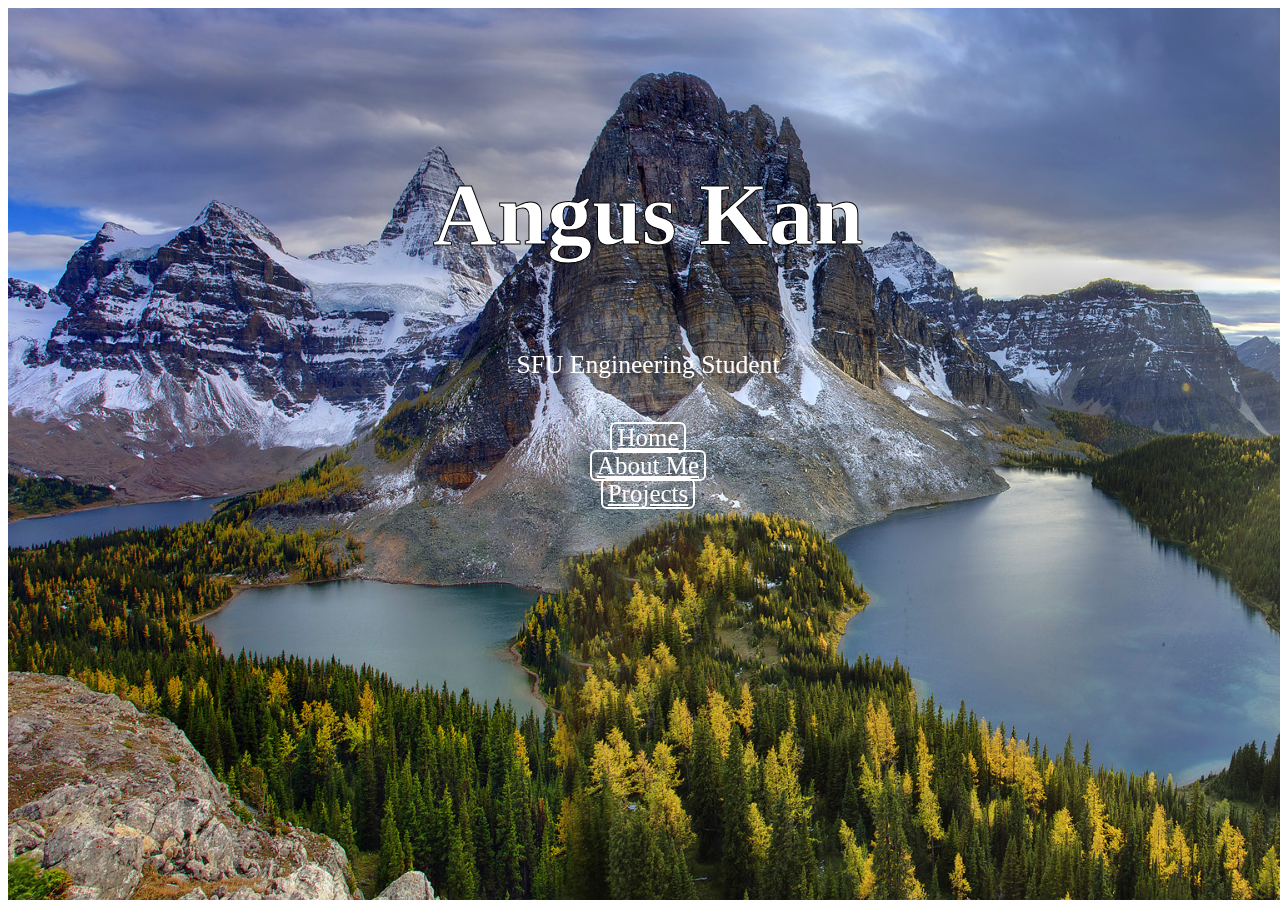
<file: index.html>
<!DOCTYPE html>
<html>
<head>
	<link rel="stylesheet" type="text/css" href="css/style.css">
	<link rel="stylesheet" href="https://stackpath.bootstrapcdn.com/bootstrap/4.1.3/css/bootstrap.min.css" integrity="sha384-MCw98/SFnGE8fJT3GXwEOngsV7Zt27NXFoaoApmYm81iuXoPkFOJwJ8ERdknLPMO" crossorigin="anonymous">
	<title></title>
</head>
<body>
	<div class = "jumbotron">
		<div class = "container">
			<h1>Angus Kan</h1>
			<p>SFU Engineering Student</p>
		</div>
		<div class = "container">
			<row class = "nav">
				<div><a class = "button" href = "index.html">Home</a></div>
				<div><a class = "button" href = "aboutme.html">About Me </a></div>
				<div><a class = "button" href = "projects.html" >Projects </a></div>
			</row>
		</div>
	</div>
</body>
</html>
</file>
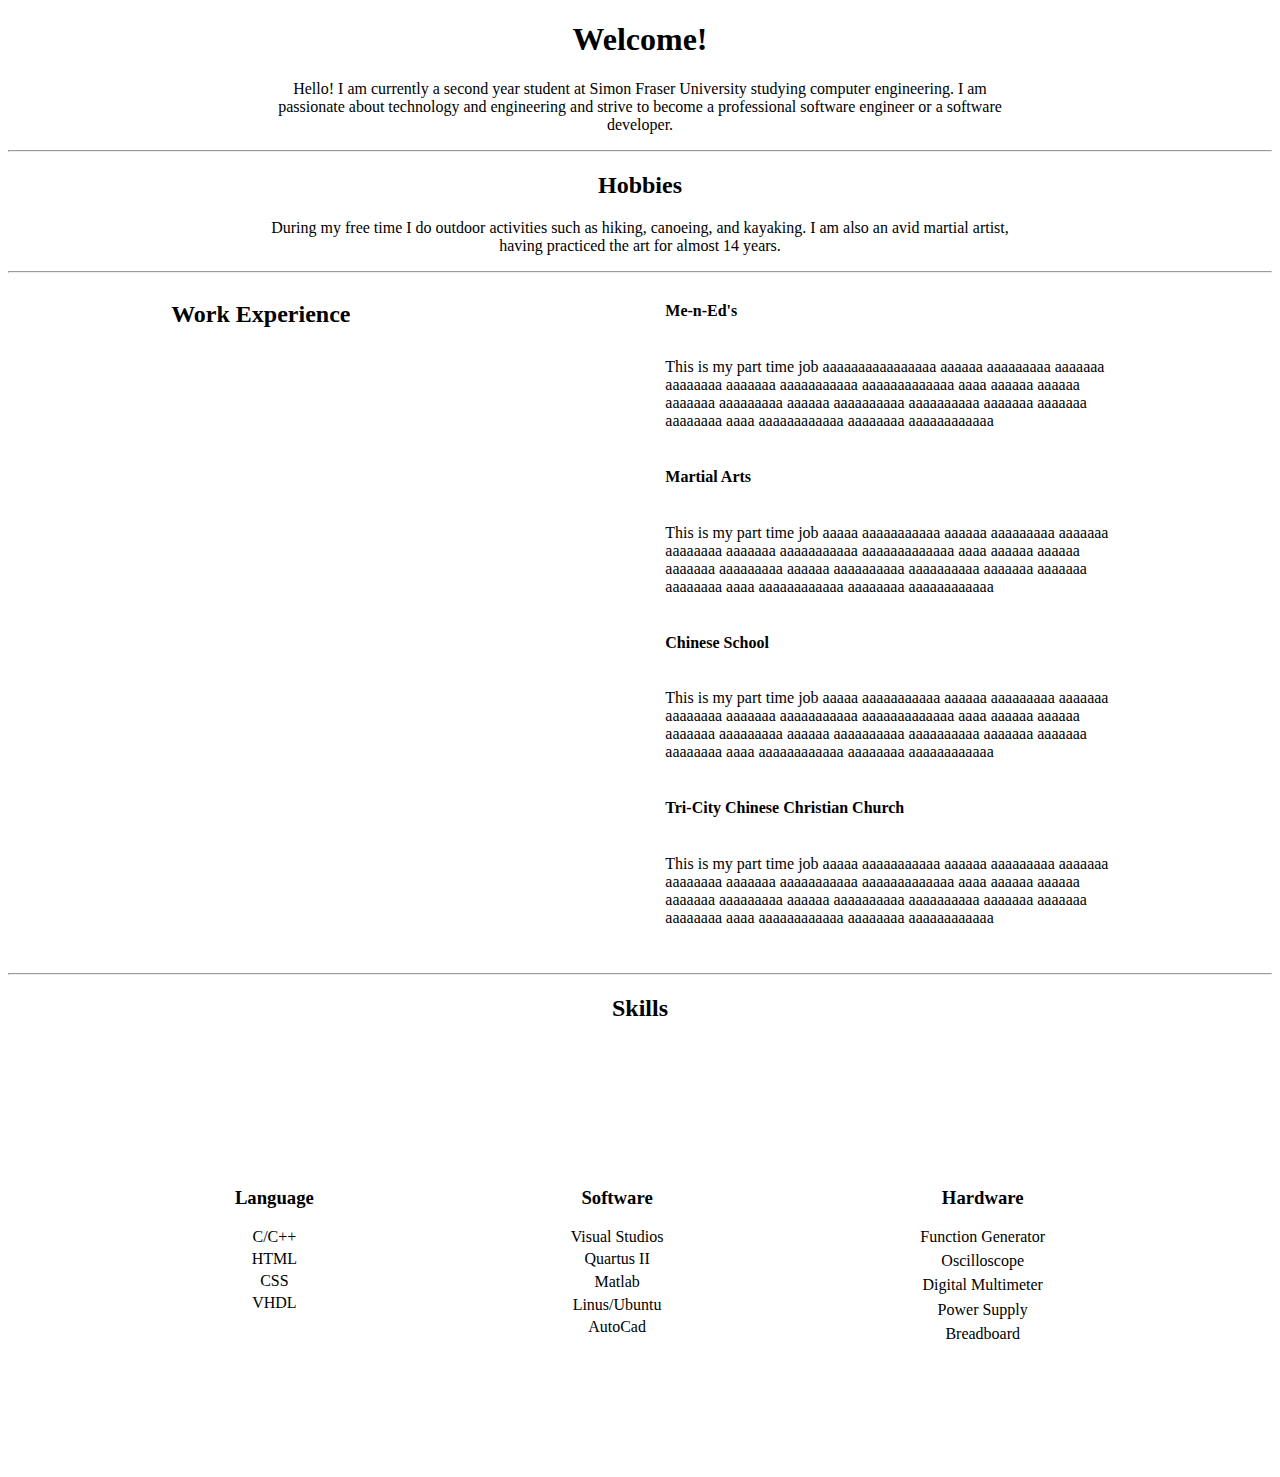
<file: aboutme.html>
<!DOCTYPE html>
<html>
<head>
	<title>About Me</title>
	<link rel="stylesheet" type="text/css" href="css/styleaboutme.css">
	<link rel="stylesheet" href="https://stackpath.bootstrapcdn.com/bootstrap/4.1.3/css/bootstrap.min.css" integrity="sha384-MCw98/SFnGE8fJT3GXwEOngsV7Zt27NXFoaoApmYm81iuXoPkFOJwJ8ERdknLPMO" crossorigin="anonymous">
	<title></title>
</head>
<body>
	<section class = "aboutme">
		<h1>Welcome!</h1>
		<p>Hello! I am currently a second year student at Simon Fraser University studying computer engineering. I am passionate about technology and engineering and strive to become a professional software engineer or a software developer. </p>
		<hr>
		<h2>Hobbies</h2>
		<p>During my free time I do outdoor activities such as hiking, canoeing, and kayaking. I am also an avid martial artist, having practiced the art for almost 14 years.</p>
	</section>
	<hr>
	<div class = "exp">
		<div class = "container1">
		<h2>Work Experience</h2>
		</div>
		<div class = "container2">
			<div class = "work">
				<h4>Me-n-Ed's</h4>
				<p>This is my part time job aaaaaaaaaaaaaaaa aaaaaa aaaaaaaaa aaaaaaa aaaaaaaa aaaaaaa aaaaaaaaaaa aaaaaaaaaaaaa aaaa aaaaaa aaaaaa aaaaaaa aaaaaaaaa aaaaaa aaaaaaaaaa aaaaaaaaaa aaaaaaa aaaaaaa aaaaaaaa aaaa aaaaaaaaaaaa aaaaaaaa aaaaaaaaaaaa</p>
			</div>
			<div class = "work1">
				<h4>Martial Arts</h4>
				<p>This is my part time job aaaaa aaaaaaaaaaa aaaaaa aaaaaaaaa aaaaaaa aaaaaaaa aaaaaaa aaaaaaaaaaa aaaaaaaaaaaaa aaaa aaaaaa aaaaaa aaaaaaa aaaaaaaaa aaaaaa aaaaaaaaaa aaaaaaaaaa aaaaaaa aaaaaaa aaaaaaaa aaaa aaaaaaaaaaaa aaaaaaaa aaaaaaaaaaaa</p>
			</div>
			<div class = "work1">
				<h4>Chinese School</h4>
				<p>This is my part time job aaaaa aaaaaaaaaaa aaaaaa aaaaaaaaa aaaaaaa aaaaaaaa aaaaaaa aaaaaaaaaaa aaaaaaaaaaaaa aaaa aaaaaa aaaaaa aaaaaaa aaaaaaaaa aaaaaa aaaaaaaaaa aaaaaaaaaa aaaaaaa aaaaaaa aaaaaaaa aaaa aaaaaaaaaaaa aaaaaaaa aaaaaaaaaaaa</p>
			</div>
			<div class = "work1">
				<h4>Tri-City Chinese Christian Church</h4>
				<p>This is my part time job aaaaa aaaaaaaaaaa aaaaaa aaaaaaaaa aaaaaaa aaaaaaaa aaaaaaa aaaaaaaaaaa aaaaaaaaaaaaa aaaa aaaaaa aaaaaa aaaaaaa aaaaaaaaa aaaaaa aaaaaaaaaa aaaaaaaaaa aaaaaaa aaaaaaa aaaaaaaa aaaa aaaaaaaaaaaa aaaaaaaa aaaaaaaaaaaa</p>
			</div>
		</div>
	</div>
	<hr>
	<div class = "skillscontainer">
		<h2>Skills</h2>
			<ul>
				<h3>Language</h3>
				<li>C/C++</li>
				<li>HTML</li>
				<li>CSS</li>
				<li>VHDL</li>
			</ul>
			<ul>
				<h3>Software</h3>
				<li>Visual Studios</li>
				<li>Quartus II</li>
				<li>Matlab</li>
				<li>Linus/Ubuntu</li>
				<li>AutoCad</li>
			</ul>
			<ul>
				<h3>Hardware</h3>
				<li>Function Generator</li>
				<li>Oscilloscope</li>
				<li>Digital Multimeter</li>
				<li>Power Supply</li>
				<li>Breadboard</li>
			</ul>
	</div>
	


</body>
</html>
</file>
<file: css/style.css>
.jumbotron {
	background-image : url("bg.jpg");
  	position: fixed;
  	background-size:cover;
  	width: 100%;
  	height: 100%;
  	z-index: 1;
  }

.container {
  	text-align:center;
  	color:white;
}
.container h1{
	margin-top: 5%;
	font-size:7vw;
	padding-top:7vw;
	-webkit-text-stroke: 1px black;
}
.container p{
	font-size:2vw;
	padding-top:2vw;
}
.nav {
	justify-content: space-between;
	padding-top: 40px;
	margin-top: 10%;
	margin-left:10%;
	margin-right:10%;

}
.button {
    background-color: transparent;
    border: 2px solid white;
    justify-content: space-between;
    width:140px;
    color: white;
    padding-left:5px;
    padding-right:5px;
    text-align: center;
    font-size: 25px; 
    border-radius: 6px;
}
a.button:hover{
	background:white;
	color:black;
	text-decoration: none;
}
</file>
<file: css/styleaboutme.css>
.container{
	text-align: center;
}
.skillscontainer{
	text-align: center;
}
.aboutme{
	text-align: center;
}

.aboutme p{
	margin-right: 20%;
	margin-left: 20%;
}
.exp{
	display:table;
	width:100%;

}
.container1{
	text-align: center;
	width:40%;
	float:left;
}
.container2{
	width:60%;
	float:right;
}

.work p,h4{
	margin-left: 20%;
	margin-right: 20%;
	margin-bottom: 5%;
}

.work1 p{
	margin-right: 20%;
	margin-left: 20%;
	margin-bottom: 5%;
}


ul {
  	display: inline-block;
  	vertical-align: top;
  	padding-left: 0;
  	margin:10%;
}
li {
	margin-top:5%;
	text-align: center;
  	list-style: none;
}
</file>
